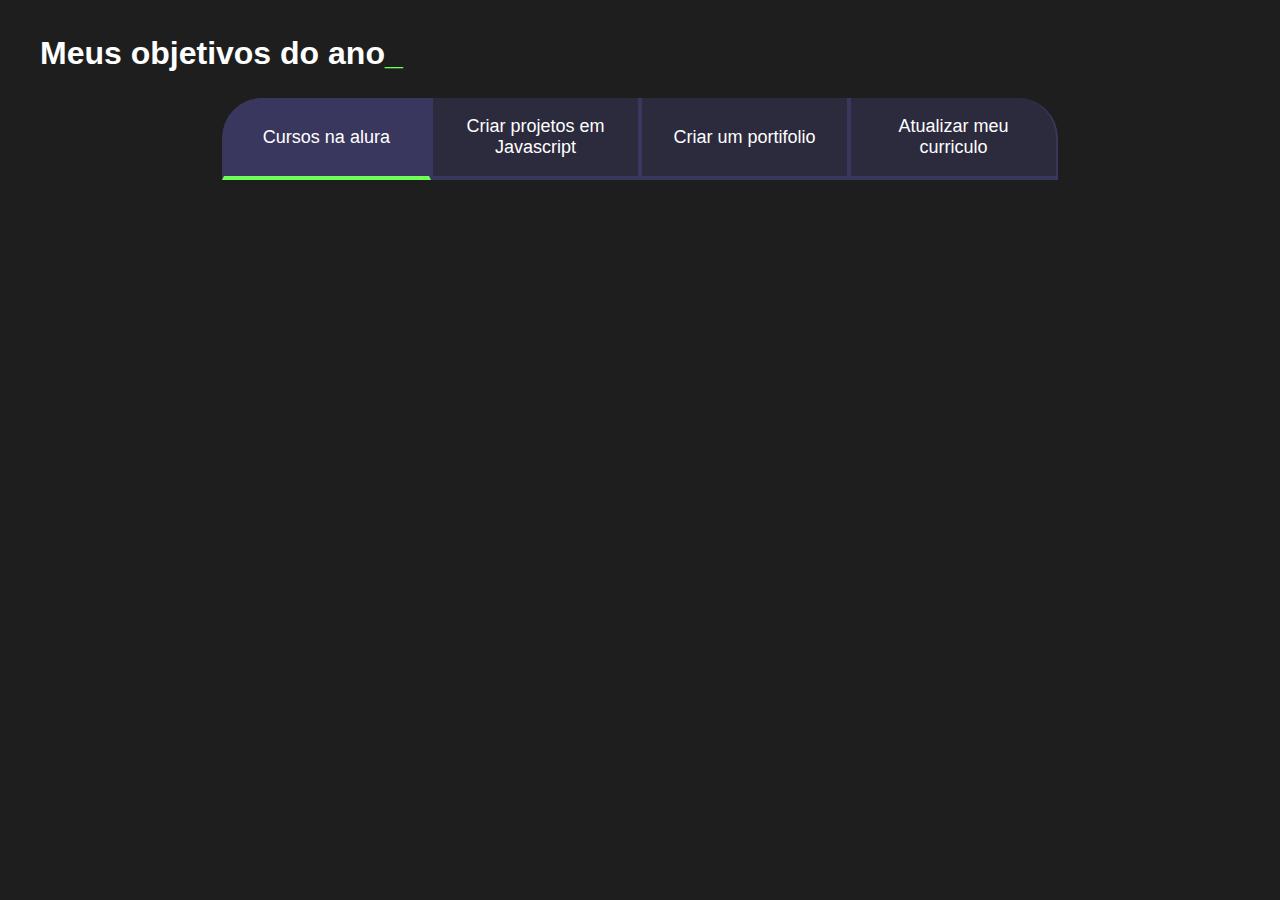
<file: index.html>
<!DOCTYPE html>
<html lang="pt">
<head>
    <meta charset="UTF-8">
    <meta name="viewport" content="width=device-width, initial-scale=1.0">
    <title>Meus objetivos do ano </title>
    <link rel="stylesheet" href="style.css">
</head>
<body>
    <section class="conteudo-principal">
        <h2 class="titulo-principal">Meus objetivos do ano<span>_</span></h2>
        <div class="botoes">
            <button class="botao ativo">Cursos na alura</button>
            <button class="botao">Criar projetos em Javascript</button>
            <button class="botao">Criar um portifolio</button>
            <button class="botao">Atualizar meu curriculo</button>

        </div>
        </section>
        <script src="main.js"></script>
</body>
</html>
</file>
<file: style.css>
@import url('https://fonts.googleapis.com/css2?family=Chakra+Petch:wght@400;700&display=swap')

/*O código começou a dar errado, arrumar em casa*/
;

  :root {
    --cor-de-fundo: #1E1E1E;
    --verde: #6FFF57;
    --branco: #FFFFFF;
    --botao-ativo:#3A375E;
    --botao-inativo:rgba(58, 55, 94, 0.5);
    --texto-fundo: rgba(58,55,94,0.3);}

    body {
        background-color: var(--cor-de-fundo);
        color: var(--branco);
        font-family: 'Chakra-petch',sans-serif; 
    }
      

.conteudo-principal{
    display: flex;
    flex-direction: column;
    justify-content: center;
    align-items: center;
    max-width: 1200px;
    width: 100%;
    margin: 0 auto;
}

.titulo-principal{
    text-align: left;
    width: 100%;
    font-size: 32px;
}

.titulo-principal span{
    color: var(--verde);
}

.botao{
    font-family:"Crakra Petch",sans-serif;
    background-color: var(--botao-inativo);
    color: var(--branco);
    display: flex;
    justify-content: center;
    padding: 1em;
    font-size: 18px;
    align-items: center;
    width: 100%;
    border-bottom:4px solid var(--botao-ativo);
    border-left:2px solid var(--botao-ativo);
    border-right:2px solid var(--botao-ativo);
    border-top: none;

}

.botao:first-child {
    border-radius: 40px 40px 0 0;
}

.botoes {
    display: block;
}

.ativo{
    background-color: var(--botao-ativo);
    border-bottom: 4px solid var(--verde);
}

@media screen and (min-width: 768px) {
    .botoes {
        display: flex;
    }

    .botao:first-child {
        border-radius: 40px 0 0 0;
    }

    .botao:last-child {
        border-radius: 0 40px 0 0;
    }

}
</file>
